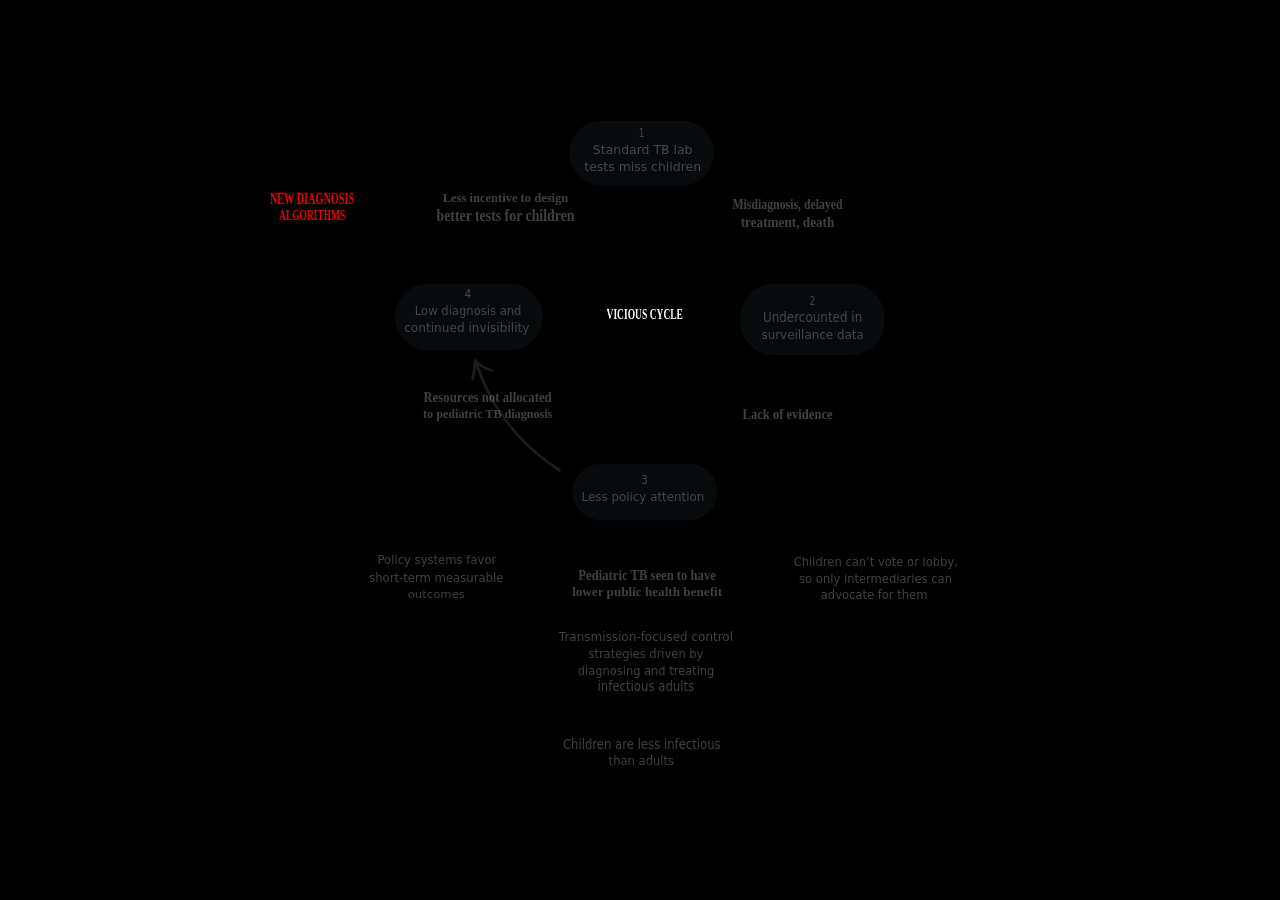
<file: cycle-probe.html>
<!DOCTYPE html>
<html>
<head>
<meta charset="UTF-8">
<style>
  html, body { margin: 0; background: #000; color: #fff; font-family: sans-serif; }
  #wrap { width: 100vw; height: 100vh; display: flex; align-items: center; justify-content: center; }
  svg { width: 100%; max-width: 100vw; max-height: 100vh; height: auto; display: block; overflow: visible; }
  .cy-dullable { opacity: .25; transition: opacity .5s ease; }
  .cy-dullable.cy-lit { opacity: 1; }
  .flash > * { outline: 3px solid red !important; }
  /* Fade every group so highlights pop */
  .dim-others [data-probe-target="true"] ~ * { opacity: .15; }
</style>
</head>
<body>
<div id="wrap"></div>
<script>
fetch('cycle-tagged.svg').then(r => r.text()).then(txt => {
  document.getElementById('wrap').innerHTML = txt;
  window.__svg = document.querySelector('#wrap svg');
  window.__ready = true;
});
</script>
</body>
</html>
</file>
